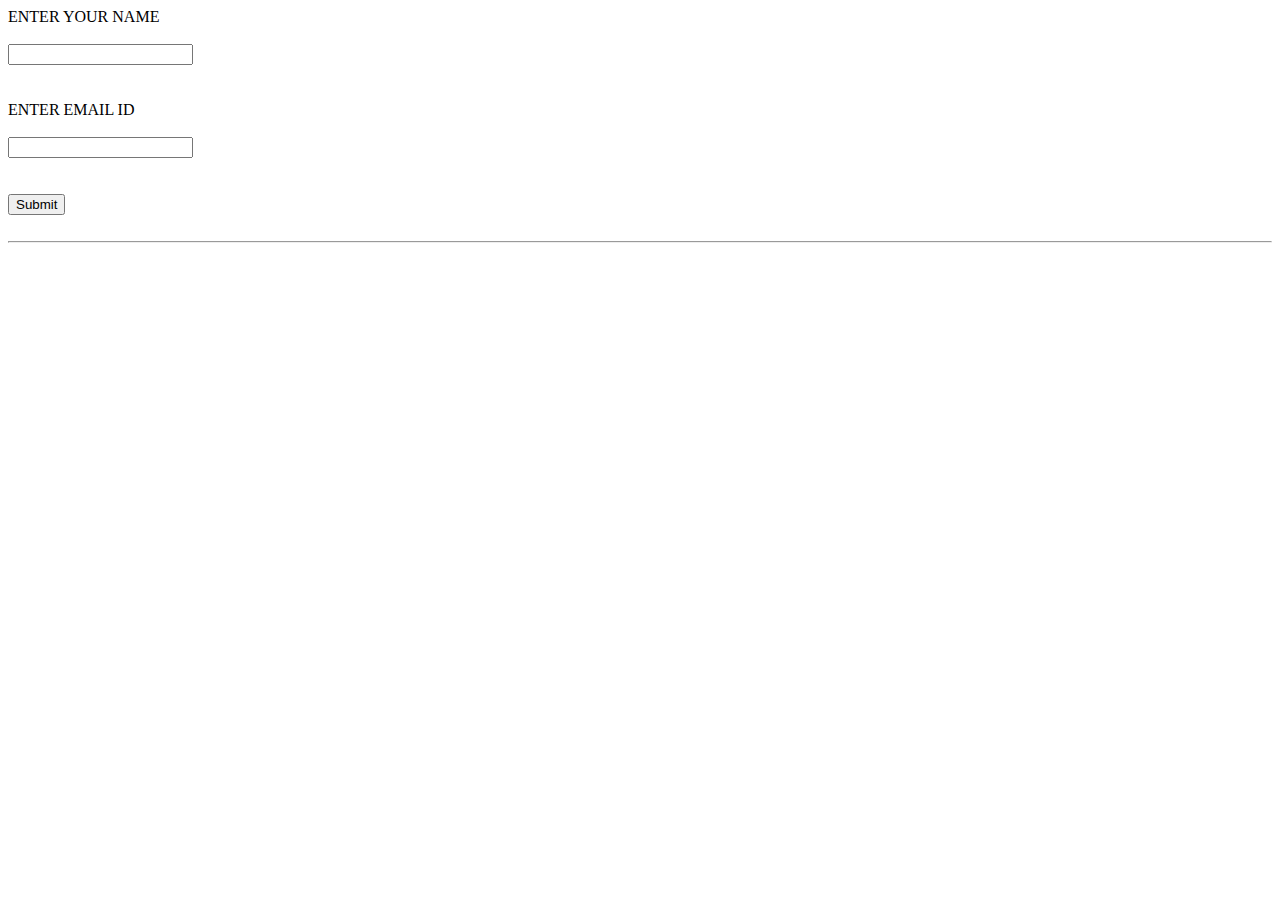
<file: login.html>
<DOCTYPE! html>
<html>
<head>
<title>Login</title>
</head>
<body>
<form>
<label for="name">ENTER YOUR NAME</label><br><br>
<input type="text" id="name" name="name" value=""><br><br><br>
<label for="email">ENTER EMAIL ID</label><br><br>
<input type="text" id="email" name="email" value=""><br><br><br>
<button>Submit</button><br><br><hr>
</body>
</html>
</file>
